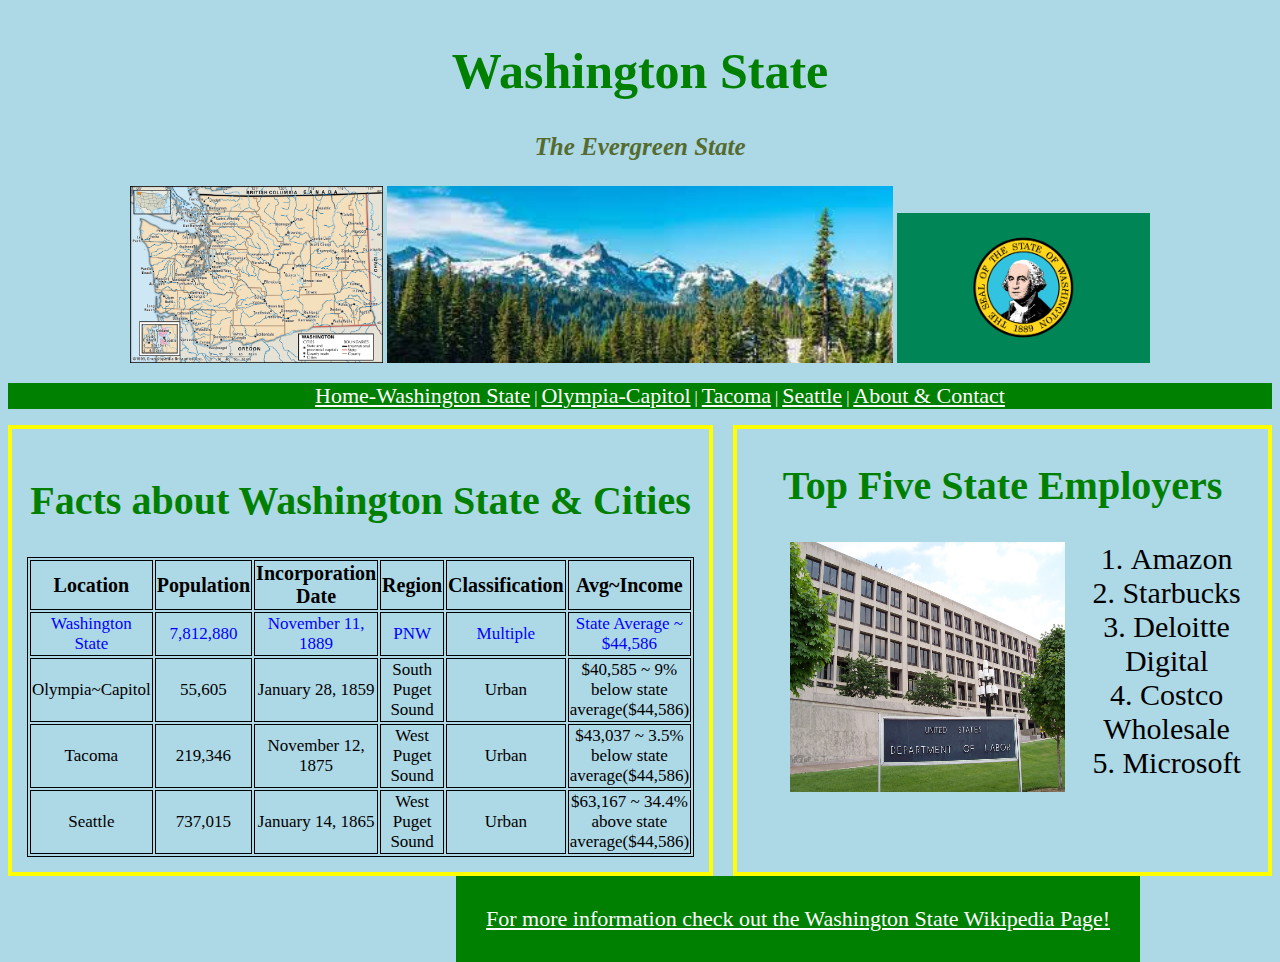
<file: index.html>
<!DOCTYPE html>
<html lang="en">
    <head>
        <link rel="stylesheet" type="text/css" href="style_sheet.css" />
        <script src="check_script.js"></script>
        <title>Washington State</title>
    </head>
    <body>
        <header>
            <h1>Washington State</h1>
            <h3 id="nickname">The Evergreen State</h3>
            <img class="hpage_corner" src="images\detailed_state_map.jpg" alt="State Flag">
            <img class="hpage_center" src="images\washington_state_wide.jpg" alt="State Flag">
            <img class="hpage_corner" src="images\state_flag.png" alt="State Flag">
            <nav>
                <ul>
                    <a href="index.html">Home-Washington State</a> |
                    <a href="olympia.html">Olympia-Capitol</a> |
                    <a href="tacoma.html">Tacoma</a> |
                    <a href="seattle.html">Seattle</a> |
                    <a href="aboutcontact.html">About & Contact</a>
                </ul>
            </nav>
        </header>
        <div class="flex-container">
            <div class="flex-child">
                <section>
                    <h2>Facts about Washington State & Cities</h2>
                    <table>
                        <tr>
                            <th>Location</th>
                            <th>Population</th>
                            <th>Incorporation Date</th>
                            <th>Region</th>
                            <th>Classification</th>
                            <th>Avg~Income</th>
                        </tr>
                        <tr>
                            <td style="color:blue;">Washington State</td>
                            <td style="color:blue;">7,812,880</td>
                            <td style="color:blue;">November 11, 1889</td>
                            <td style="color:blue;">PNW</td>
                            <td style="color:blue;">Multiple</td>
                            <td style="color:blue;">State Average ~ $44,586</td>
                        </tr>
                        <tr>
                            <td>Olympia~Capitol</td>
                            <td>55,605</td>
                            <td>January 28, 1859</td>
                            <td>South Puget Sound</td>
                            <td>Urban</td>
                            <td>$40,585 ~ 9% below state average($44,586)</td>
                        </tr>
                        <tr>
                            <td>Tacoma</td>
                            <td>219,346</td>
                            <td>November 12, 1875</td>
                            <td>West Puget Sound</td>
                            <td>Urban</td>
                            <td>$43,037 ~ 3.5% below state average($44,586)</td>
                        </tr>
                        <tr>
                            <td>Seattle</td>
                            <td>737,015</td>
                            <td>January 14, 1865</td>
                            <td>West Puget Sound</td>
                            <td>Urban</td>
                            <td>$63,167 ~ 34.4% above state average($44,586)</td>
                        </tr>
                    </table>
                </section>
            </div>
            <div class="flex-child">
                <aside>
                    <h2>Top Five State Employers</h2>
                    <img id="DOL" src="images\US_Dept_of_Labor.jpg" alt="DOL" width="275px" height="250px">
                    <ol>
                        <li>Amazon</li>
                        <li>Starbucks</li>
                        <li>Deloitte Digital</li>
                        <li>Costco Wholesale</li>
                        <li>Microsoft</li>
                    </ol>
                </aside>
            </div>
        </div>
        <footer>
            <div class="wiki-link"><a href="https://en.wikipedia.org/wiki/Washington_(state)" target="_blank">For more information check out the Washington State Wikipedia Page!</a></div>
        </footer>
    </body>
</html>
</file>
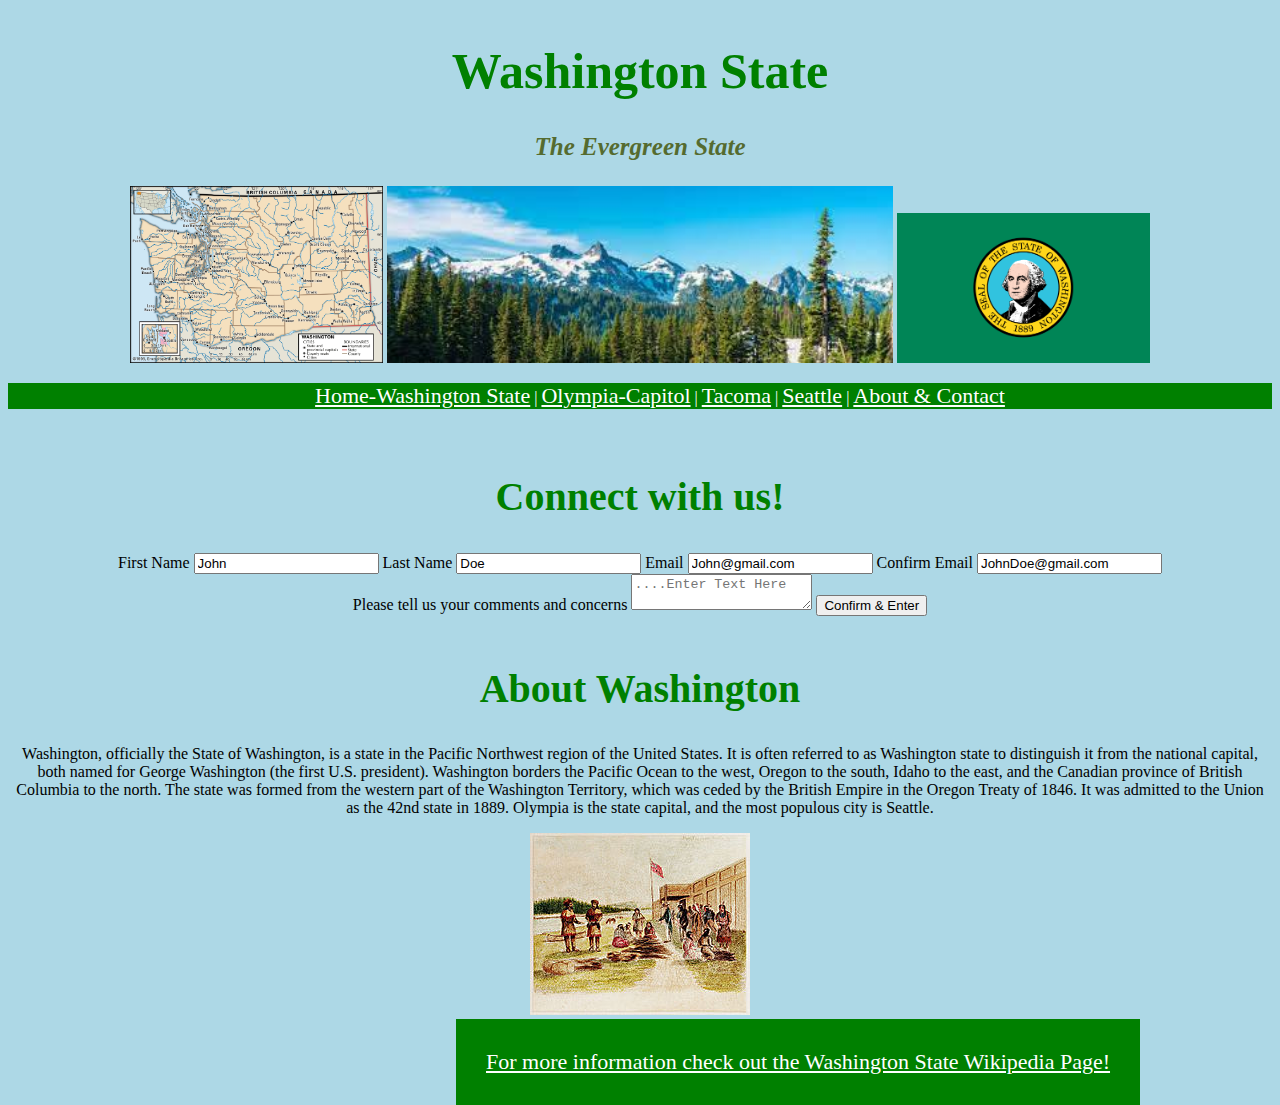
<file: aboutcontact.html>
<!DOCTYPE html>
<html lang="en">

<head>
    <link rel="stylesheet" type="text/css" href="style_sheet.css" />
    <script src="check_script.js"></script>
    <title>Washington State</title>
</head>

<body>
    <header>
        <h1>Washington State</h1>
        <h3 id="nickname">The Evergreen State</h3>
        <img class="hpage_corner" src="images\detailed_state_map.jpg" alt="State Flag">
        <img class="hpage_center" src="images\washington_state_wide.jpg" alt="State Flag">
        <img class="hpage_corner" src="images\state_flag.png" alt="State Flag">
        <nav>
            <ul>
                <a href="index.html">Home-Washington State</a> |
                <a href="olympia.html">Olympia-Capitol</a> |
                <a href="tacoma.html">Tacoma</a> |
                <a href="seattle.html">Seattle</a> |
                <a href="aboutcontact.html">About & Contact</a>
            </ul>
        </nav>
    </header>

    <section>
        <h2>Connect with us!</h2>
        <form>
            <label for="first">First Name</label>
            <input type="text" id="first" name="first" value="John">
            <label for="last">Last Name</label>
            <input type="text" id="last" name="last" value="Doe">
            <label for="email">Email</label>
            <input type="text" id="email" name="email" value="John@gmail.com">
            <label for="cemail">Confirm Email</label>
            <input type="text" id="cemail" name="cemail" value="JohnDoe@gmail.com" onfocusout="checkInput()">
            <br>
            <label>Please tell us your comments and concerns</label>
            <textarea name="comment" placeholder="....Enter Text Here"></textarea>
            <button onclick="checkInput()">Confirm & Enter</button>
        </form>
    </section>
    <aside>
        <h2>About Washington</h2>
        <p>Washington, officially the State of Washington, is a state in the Pacific Northwest region of the United
            States. It is often referred to as Washington state to distinguish it from the national capital, both named
            for George Washington (the first U.S. president). Washington borders the Pacific Ocean to the west, Oregon
            to the south, Idaho to the east, and the Canadian province of British Columbia to the north. The state was
            formed from the western part of the Washington Territory, which was ceded by the British Empire in the
            Oregon Treaty of 1846. It was admitted to the Union as the 42nd state in 1889. Olympia is the state capital,
            and the most populous city is Seattle.</p>
        <img src="images\Trading.jpg" alt="Trading">
    </aside>
    <footer>
        <div class="wiki-link"><a href="https://en.wikipedia.org/wiki/Washington_(state)" target="_blank">For more
                information check out the Washington State Wikipedia Page!</a></div>
    </footer>
</body>

</html>
</file>
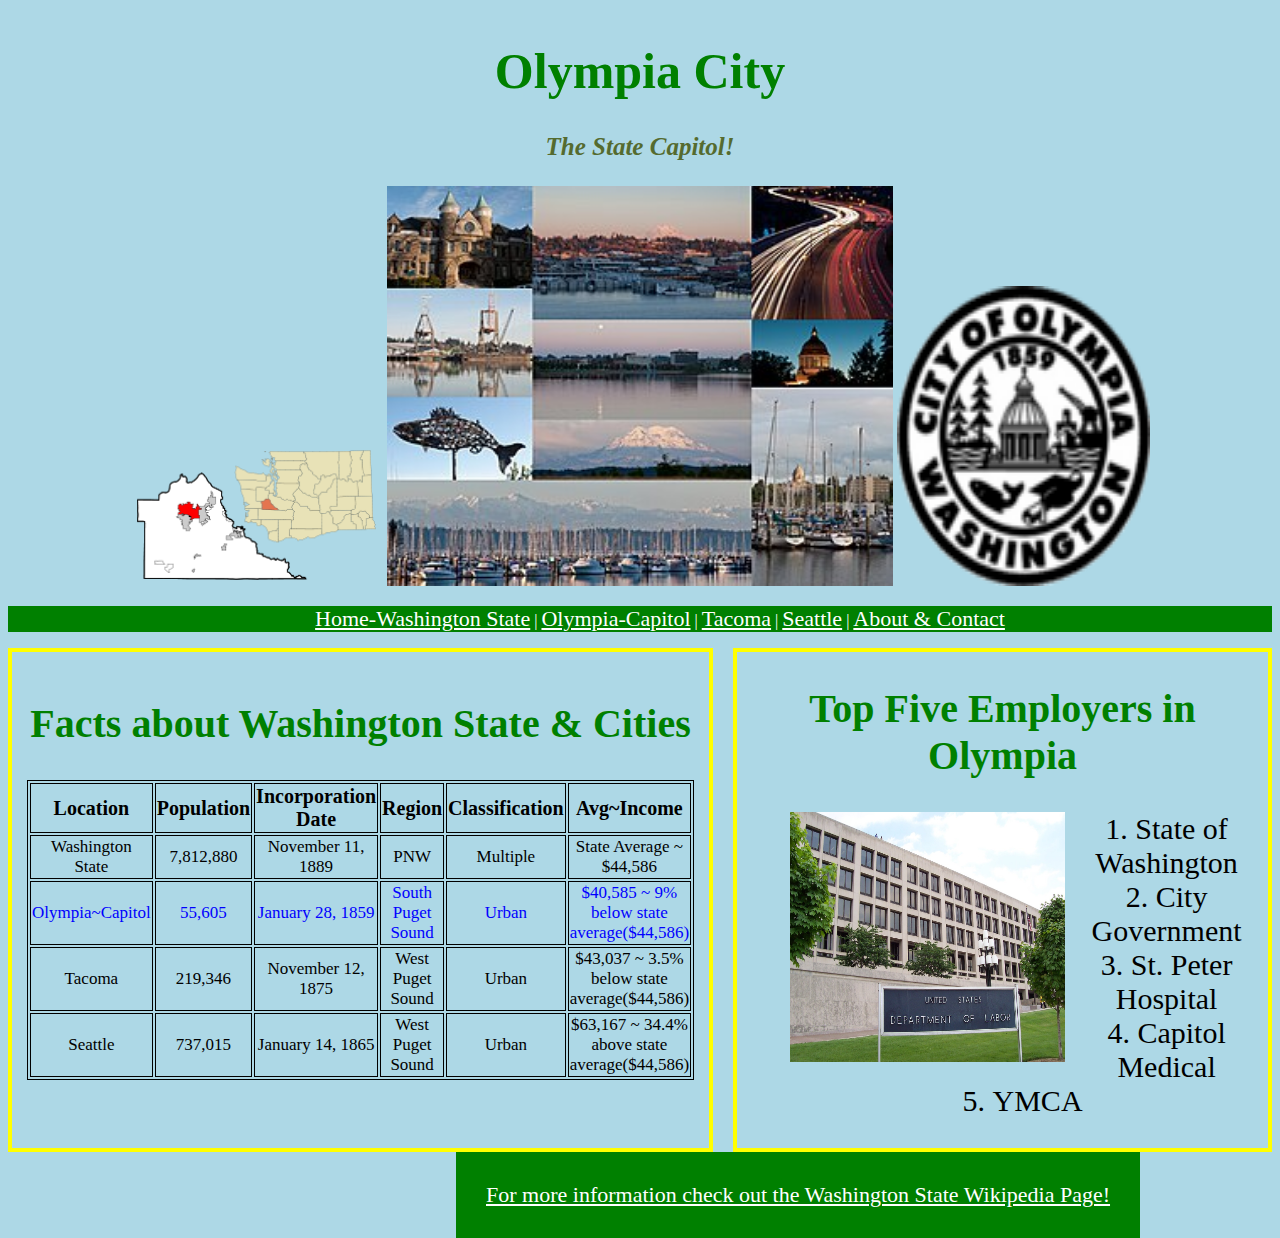
<file: olympia.html>
<!DOCTYPE html>
<html lang="en">
    <head>
        <link rel="stylesheet" type="text/css" href="style_sheet.css" />
        <script src="check_script.js"></script>
        <title>Olympia</title>
    </head>
    <body>
        <header>
            <h1>Olympia City</h1>
            <h3 id="nickname">The State Capitol!</h3>
            <img class="hpage_corner" src="images\Olympia_map.png" alt="Map">
            <img class="hpage_center" src="images\Olympia_Collage.jpg" alt="Collage" height="400px">
            <img class="hpage_corner" src="images\Seal_of_Olympia,_Washington.png" alt="Seal" height = "300px">
            <nav>
                <ul>
                    <a href="index.html">Home-Washington State</a> |
                    <a href="olympia.html">Olympia-Capitol</a> |
                    <a href="tacoma.html">Tacoma</a> |
                    <a href="seattle.html">Seattle</a> |
                    <a href="aboutcontact.html">About & Contact</a>
                </ul>
            </nav>
        </header>
        <div class="flex-container">
            <div class="flex-child">
                <section>
                    <h2>Facts about Washington State & Cities</h2>
                    <table>
                        <tr>
                            <th>Location</th>
                            <th>Population</th>
                            <th>Incorporation Date</th>
                            <th>Region</th>
                            <th>Classification</th>
                            <th>Avg~Income</th>
                        </tr>
                        <tr>
                            <td>Washington State</td>
                            <td>7,812,880</td>
                            <td>November 11, 1889</td>
                            <td>PNW</td>
                            <td>Multiple</td>
                            <td>State Average ~ $44,586</td>
                        </tr>
                        <tr>
                            <td style="color:blue;">Olympia~Capitol</td>
                            <td style="color:blue;">55,605</td>
                            <td style="color:blue;">January 28, 1859</td>
                            <td style="color:blue;">South Puget Sound</td>
                            <td style="color:blue;">Urban</td>
                            <td style="color:blue;">$40,585 ~ 9% below state average($44,586)</td>
                        </tr>
                        <tr>
                            <td>Tacoma</td>
                            <td>219,346</td>
                            <td>November 12, 1875</td>
                            <td>West Puget Sound</td>
                            <td>Urban</td>
                            <td>$43,037 ~ 3.5% below state average($44,586)</td>
                        </tr>
                        <tr>
                            <td>Seattle</td>
                            <td>737,015</td>
                            <td>January 14, 1865</td>
                            <td>West Puget Sound</td>
                            <td>Urban</td>
                            <td>$63,167 ~ 34.4% above state average($44,586)</td>
                        </tr>
                    </table>
                </section>
            </div>
            <div class="flex-child">
                <aside>
                    <h2>Top Five Employers in Olympia</h2>
                    <img id="DOL" src="images\US_Dept_of_Labor.jpg" alt="DOL" width="275px" height="250px">
                    <ol>
                        <li>State of Washington</li>
                        <li>City Government</li>
                        <li>St. Peter Hospital</li>
                        <li>Capitol Medical</li>
                        <li>YMCA</li>
                    </ol>
                </aside>
            </div>
        </div>
        <footer>
            <div class="wiki-link"><a href="https://en.wikipedia.org/wiki/Washington_(state)" target="_blank">For more information check out the Washington State Wikipedia Page!</a></div>
        </footer>
    </body>
</html>
</file>
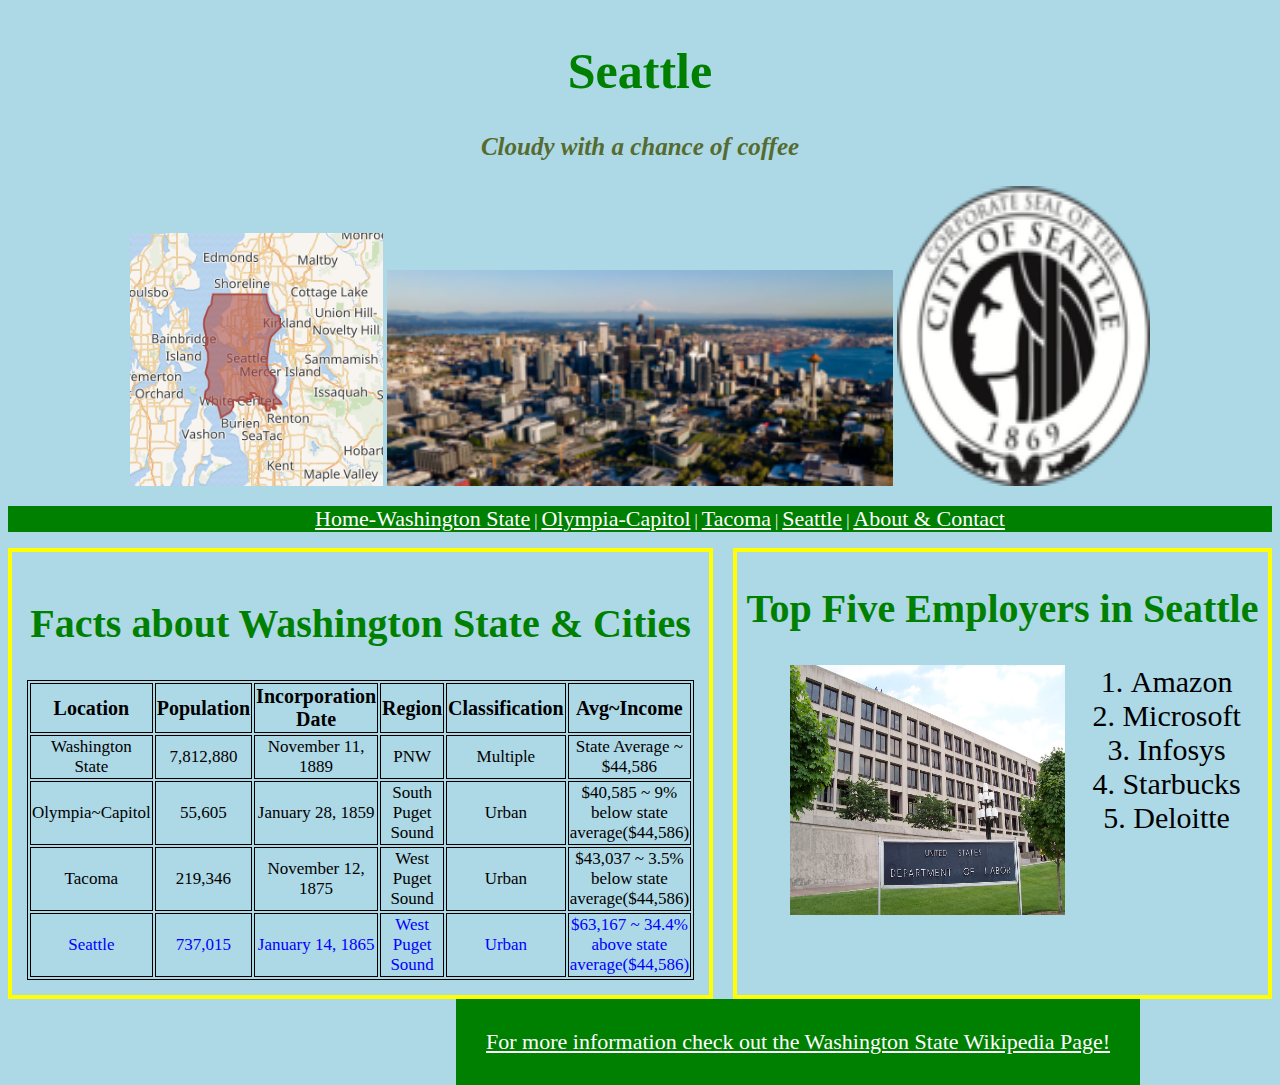
<file: seattle.html>
<!DOCTYPE html>
<html lang="en">
    <head>
        <link rel="stylesheet" type="text/css" href="style_sheet.css" />
        <script src="check_script.js"></script>
        <title>Seattle</title>
    </head>
    <body>
        <header>
            <h1>Seattle</h1>
            <h3 id="nickname">Cloudy with a chance of coffee</h3>
            <img class="hpage_corner" src="images\seattle_map.png" alt="Map">
            <img class="hpage_center" src="images\Seattle_aerial_2,_May_2023.png" alt="Aerial View">
            <img class="hpage_corner" src="images\Seal_of_Seattle,_Washington.png" alt="Seal" height="300px">
            <nav>
                <ul>
                    <a href="index.html">Home-Washington State</a> |
                    <a href="olympia.html">Olympia-Capitol</a> |
                    <a href="tacoma.html">Tacoma</a> |
                    <a href="seattle.html">Seattle</a> |
                    <a href="aboutcontact.html">About & Contact</a>
                </ul>
            </nav>
        </header>
        <div class="flex-container">
            <div class="flex-child">
                <section>
                    <h2>Facts about Washington State & Cities</h2>
                    <table>
                        <tr>
                            <th>Location</th>
                            <th>Population</th>
                            <th>Incorporation Date</th>
                            <th>Region</th>
                            <th>Classification</th>
                            <th>Avg~Income</th>
                        </tr>
                        <tr>
                            <td>Washington State</td>
                            <td>7,812,880</td>
                            <td>November 11, 1889</td>
                            <td>PNW</td>
                            <td>Multiple</td>
                            <td>State Average ~ $44,586</td>
                        </tr>
                        <tr>
                            <td>Olympia~Capitol</td>
                            <td>55,605</td>
                            <td>January 28, 1859</td>
                            <td>South Puget Sound</td>
                            <td>Urban</td>
                            <td>$40,585 ~ 9% below state average($44,586)</td>
                        </tr>
                        <tr>
                            <td>Tacoma</td>
                            <td>219,346</td>
                            <td>November 12, 1875</td>
                            <td>West Puget Sound</td>
                            <td>Urban</td>
                            <td>$43,037 ~ 3.5% below state average($44,586)</td>
                        </tr>
                        <tr>
                            <td style="color:blue;">Seattle</td>
                            <td style="color:blue;">737,015</td>
                            <td style="color:blue;">January 14, 1865</td>
                            <td style="color:blue;">West Puget Sound</td>
                            <td style="color:blue;">Urban</td>
                            <td style="color:blue;">$63,167 ~ 34.4% above state average($44,586)</td>
                        </tr>
                    </table>
                </section>
            </div>
            <div class="flex-child">
                <aside>
                    <h2>Top Five Employers in Seattle</h2>
                    <img id="DOL" src="images\US_Dept_of_Labor.jpg" alt="DOL" width="275px" height="250px">
                    <ol>
                        <li>Amazon</li>
                        <li>Microsoft</li>
                        <li>Infosys</li>
                        <li>Starbucks</li>
                        <li>Deloitte</li>
                    </ol>
                </aside>
            </div>
        </div>
        <footer>
            <div class="wiki-link"><a href="https://en.wikipedia.org/wiki/Washington_(state)" target="_blank">For more information check out the Washington State Wikipedia Page!</a></div>
        </footer>
    </body>
</html>
</file>
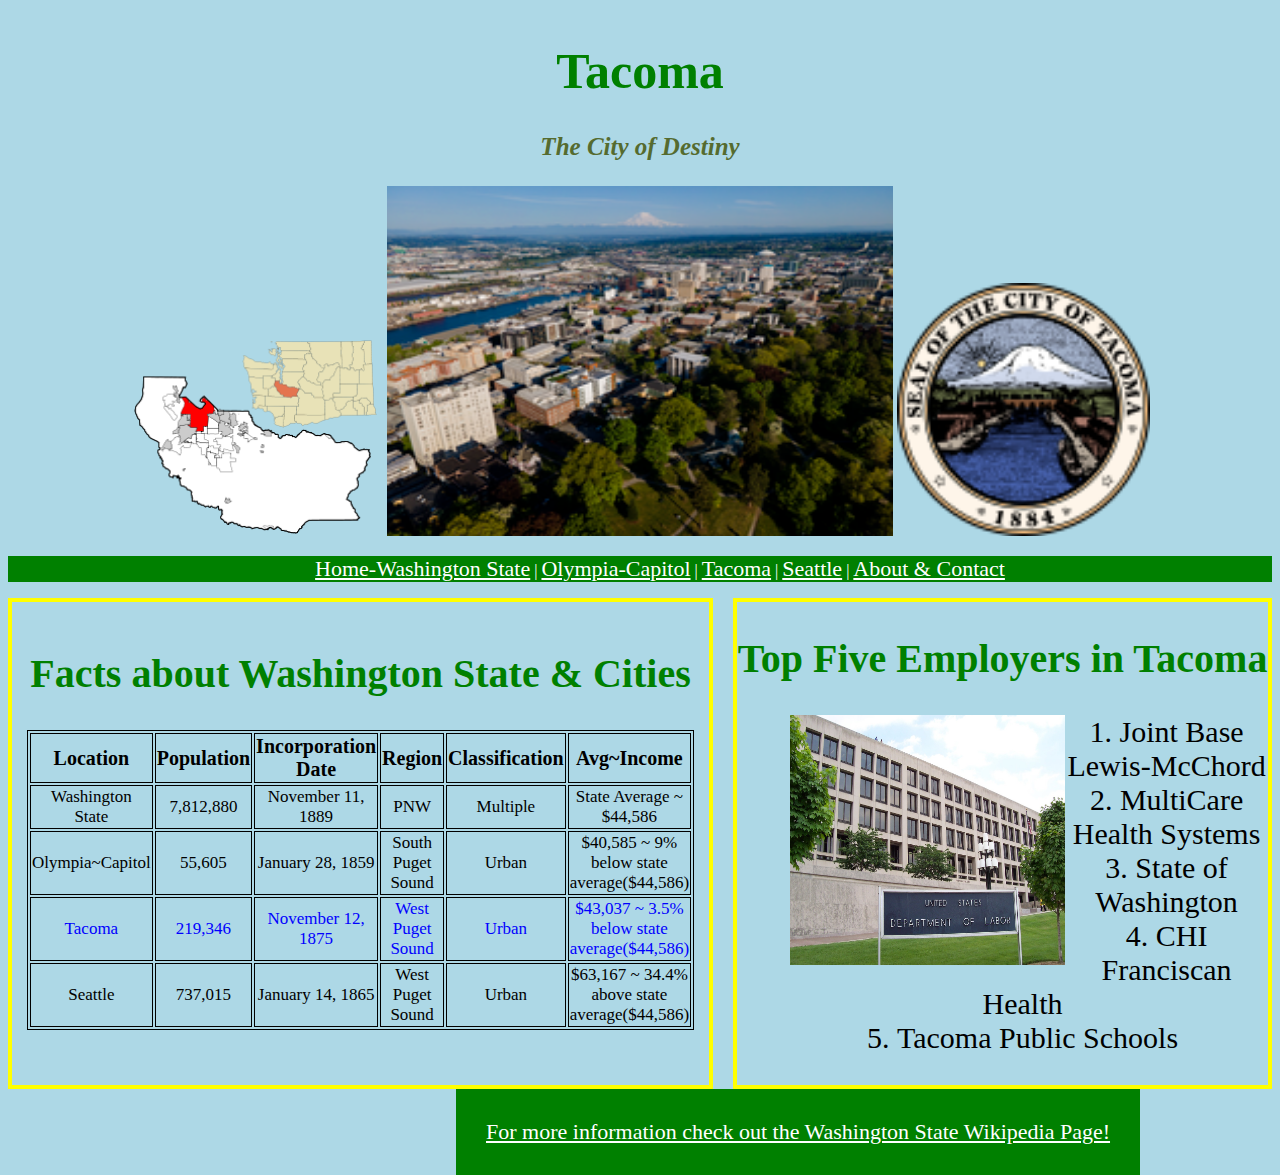
<file: tacoma.html>
<!DOCTYPE html>
<html lang="en">
    <head>
        <link rel="stylesheet" type="text/css" href="style_sheet.css" />
        <script src="check_script.js"></script>
        <title>Tacoma</title>
    </head>
    <body>
        <header>
            <h1>Tacoma</h1>
            <h3 id="nickname">The City of Destiny</h3>
            <img class="hpage_corner" src="images\tacoma_map.png" alt="Map">
            <img class="hpage_center" src="images\Tacoma_aerial,_May_2023.png" alt="Aerial View" height="350px">
            <img class="hpage_corner" src="images\Seal_of_Tacoma,_Washington.svg.png" alt="Seal">
            <nav>
                <ul>
                    <a href="index.html">Home-Washington State</a> |
                    <a href="olympia.html">Olympia-Capitol</a> |
                    <a href="tacoma.html">Tacoma</a> |
                    <a href="seattle.html">Seattle</a> |
                    <a href="aboutcontact.html">About & Contact</a>
                </ul>
            </nav>
        </header>
        <div class="flex-container">
            <div class="flex-child">
                <section>
                    <h2>Facts about Washington State & Cities</h2>
                    <table>
                        <tr>
                            <th>Location</th>
                            <th>Population</th>
                            <th>Incorporation Date</th>
                            <th>Region</th>
                            <th>Classification</th>
                            <th>Avg~Income</th>
                        </tr>
                        <tr>
                            <td>Washington State</td>
                            <td>7,812,880</td>
                            <td>November 11, 1889</td>
                            <td>PNW</td>
                            <td>Multiple</td>
                            <td>State Average ~ $44,586</td>
                        </tr>
                        <tr>
                            <td>Olympia~Capitol</td>
                            <td>55,605</td>
                            <td>January 28, 1859</td>
                            <td>South Puget Sound</td>
                            <td>Urban</td>
                            <td>$40,585 ~ 9% below state average($44,586)</td>
                        </tr>
                        <tr>
                            <td style="color:blue;">Tacoma</td>
                            <td style="color:blue;">219,346</td>
                            <td style="color:blue;">November 12, 1875</td>
                            <td style="color:blue;">West Puget Sound</td>
                            <td style="color:blue;">Urban</td>
                            <td style="color:blue;">$43,037 ~ 3.5% below state average($44,586)</td>
                        </tr>
                        <tr>
                            <td>Seattle</td>
                            <td>737,015</td> 
                            <td>January 14, 1865</td>
                            <td>West Puget Sound</td>
                            <td>Urban</td>
                            <td>$63,167 ~ 34.4% above state average($44,586)</td>
                        </tr>
                    </table>
                </section>
            </div>
            <div class="flex-child">
                <aside>
                    <h2>Top Five Employers in Tacoma</h2>
                    <img id="DOL" src="images\US_Dept_of_Labor.jpg" alt="DOL" width="275px" height="250px">
                    <ol>
                        <li>Joint Base Lewis-McChord</li>
                        <li>MultiCare Health Systems</li>
                        <li>State of Washington</li>
                        <li>CHI Franciscan Health</li>
                        <li>Tacoma Public Schools</li>
                    </ol>
                </aside>
            </div>
        </div>
        <footer>
            <div class="wiki-link"><a href="https://en.wikipedia.org/wiki/Washington_(state)" target="_blank">For more information check out the Washington State Wikipedia Page!</a></div>
        </footer>
    </body>
</html>
</file>
<file: style_sheet.css>
header{
    align-content: center;
    text-align: center;
}

h1{
    color: green;
    font-size: 50px;
}
h2{
    color: green;
    font-size: 40px;
}

nav{
    border: 1px;
    background-color: green;
    color: white;
}
a{
    color: white;
    font-size: 22px;
}
a:hover{
    color:yellow;
}

body{
    font-family: Georgia, serif;
    background-color: lightblue;
}

th{
    border: 1px solid black;
    font-size: 20px;
}
table, td{
border: 1px solid black;
font-size: 17px;
}

ol{
    
    list-style-position: inside;
    font-size: 30px;
}
table{
   position: relative;
}
img.hpage_corner{
    width:20%;
}
img.hpage_center{
    width:40%;
}

section{
 text-align: center;
 padding: 15px;

}

aside{
text-align: center;
}

.wiki-link{
    position: absolute;
    margin-left: 35%;
    padding: 30px;
    background-color: green;
}

.flex-container{
    display: flex;
}
.flex-child{
    flex: 1;
    border: 4px solid yellow;
}
.flex-child:first-child{
    margin-right: 20px;
}

#nickname{
    color:darkolivegreen;
    font-size:25px;
    font-style: italic;
}
#DOL{
    float: left;
    margin-left: 10%;
    margin-bottom: 3%;
}
</file>
